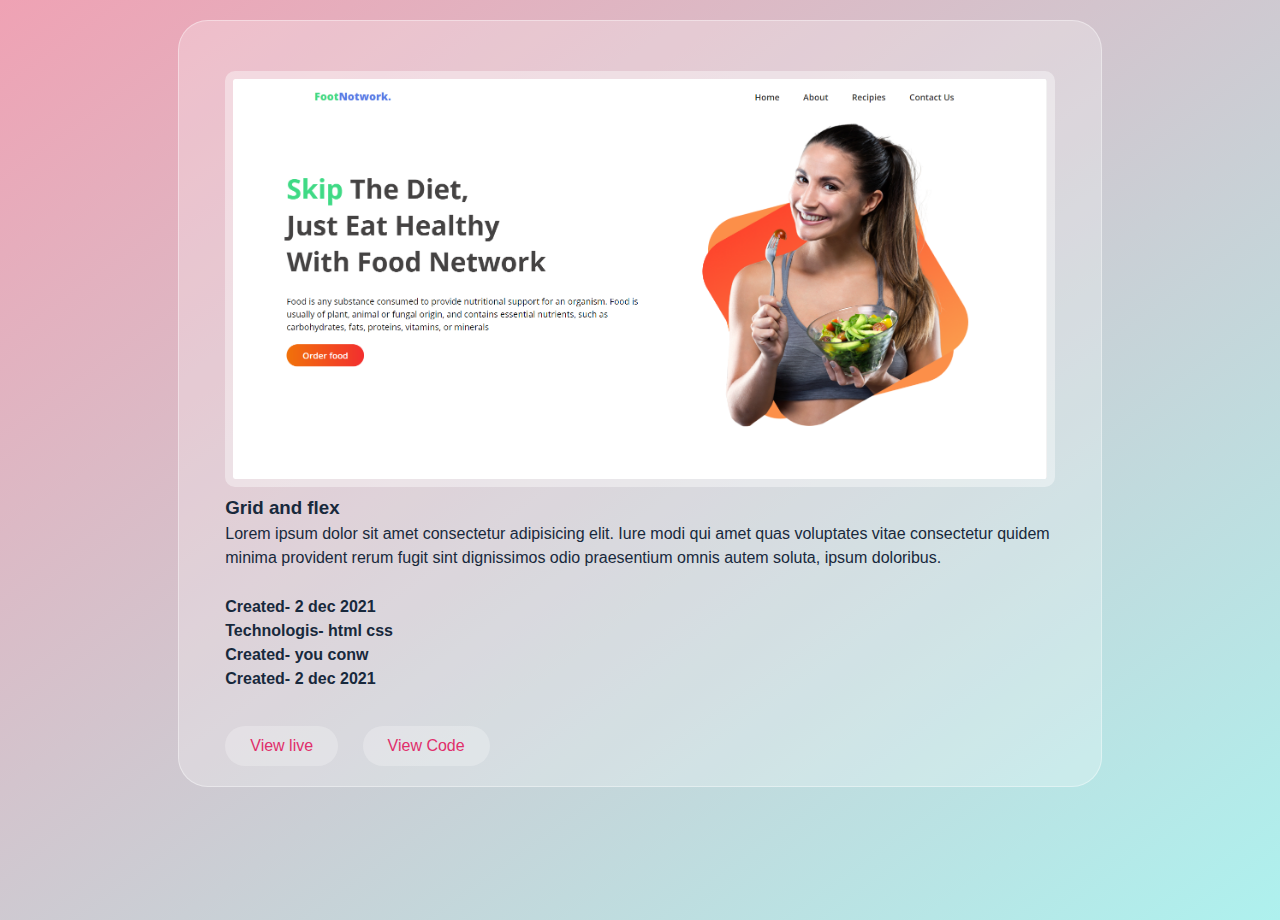
<file: project-details.html>
<!DOCTYPE html>
<html lang="en">
<head>
    <meta charset="UTF-8">
    <meta http-equiv="X-UA-Compatible" content="IE=edge">
    <meta name="viewport" content="width=device-width, initial-scale=1.0">
    <title>Project Details</title>

    <!-- ====================
        stylesheet linked 
    ==================== -->
    <link rel="stylesheet" href="css/style.css">

    <style>
        
    </style>
</head>
<body>
    
<div id="detials" >
    <main>
        <div class="container">
           
                <div class="card-img mt">
                    <img src="./img/footNetwork.PNG" alt="">
                </div>
                <div class="body">
                    <h3 id="project-name">Grid and flex</h3>
                    <p>Lorem ipsum dolor sit amet consectetur adipisicing elit. Iure modi qui amet quas voluptates vitae consectetur quidem minima provident rerum fugit sint dignissimos odio praesentium omnis autem soluta, ipsum doloribus.</p>
                    <div class="facher">
                        <h4>Created- <span>2 dec 2021</span></h4>
                        <h4>Technologis- <span>html css </span></h4>
                        <h4>Created- <span>you conw</span></h4>
                        <h4>Created- <span>2 dec 2021</span></h4>
                    </div>
                </div>
                <div class="footer mb">
                    <a class="btn mr" href="https://abudaudhossain.github.io/food-network/" target="_blank">View
                        live</a>
                        <a class="btn mr" href="https://abudaudhossain.github.io/food-network/" target="_blank">View
                        Code</a>
                </div>
           
        </div>
    </main>  
</div>


<script src="js/main.js"></script>
</body>
</html>
</file>
<file: css/style.css>
/* @import url('https://fonts.googleapis.com/css2?family=Montserrat:wght@300;400;500;600;700;800&display=swap'); */

/* ==================
 Variables
==================== */
:root {
    --main-color          : #e02f6b;
    --blue                : #0000ff;
    --blue-dark           : #18293c;
    --orange              : #ffa500;
    --green-yellow        : #cddc39;
    --pink-light          : #efa2b4;
    --cyan-light          : #aef1ee;
    --white               : #ffffff;
    --white-alpha-40      : rgba(255, 255, 255, 0.40);
    --white-alpha-25      : rgba(255, 255, 255, 0.25);
    --backdrop-filter-blur: blur(5px);
    --font-family         : 'Montserrat', sans-serif;
    ;
}

/*=================
 common style 
================== */
* {
    margin     : 0;
    padding    : 0;
    font-family: var(--font-family);
}

h1,
h2 {
    font-weight: 700;
}

h3,
h4,
h5 {
    font-weight: 600;
}

a {
    text-decoration: none;
}

img {
    width : 100%;
    height: 100%;
}

.mr {
    margin-right: 20px;
}

.mb {
    margin-bottom: 20px;
}
.mt{
    margin-top: 50px;
}
.d-flex {
    display: flex;
}

/* ===============
 title text style 
================ */
.title-text {
    font-family: var(--font-family);
    font-size  : 1.8rem;
    font-weight: 700;

    position: relative;
}

.title-text::before {
    content   : "";
    width     : 0;
    height    : 2px;
    position  : absolute;
    background: var(--main-color);
    bottom    : 0;
    transition: width 0.5s;
}

.title-text:hover::before {
    width: 100%;
}

/* ===============
 button style 
================ */
.btn,
.skill-btn {
    color         : var(--main-color);
    background    : var(--white-alpha-25);
    padding       : 8px 25px;
    margin-top    : 10px;
    display       : inline-block;
    border-radius : 20px;
    position      : relative;
    overflow      : hidden;
    vertical-align: middle;
    cursor        : pointer;
}

.btn::before {
    content   : '';
    position  : absolute;
    background: var(--main-color);
    top       : 0;
    left      : 0;
    width     : 0%;
    height    : 100%;
    z-index   : -1;
    transition: width 0.5s;
}

.btn:hover::before {
    width: 100%;

}

.btn:hover {
    color: var(--white);

}
.active{
    color: var(--blue);
}
/*=================
 body style 
 ================== */
body {
    background-image: linear-gradient(to bottom right, var(--pink-light), var(--cyan-light));
    min-height      : 100vh;
    font-size       : 16px;
    color           : var(--blue-dark);
    line-height     : 1.5;
}

/*===============
  main style 
 ================= */
main {
    width           : 90%;
    background-color: var(--white-alpha-25);
    border          : 1px var(--white-alpha-40) solid;
    border-radius   : 30px;
    margin          : 20px auto;

}

/* ===============
  navbar style 
 ================= */
nav {
    justify-content: space-between;
    align-items    : center;
    padding        : 40px;
}

.brang-name {
    flex-basis: 1;
    width     : 200px;
}

.brang-name {
    font-size  : 1.5rem;
    font-weight: 600;
    color      : var(--main-color);
}

.text-color {
    color: var(--blue);

}

.nav-item,
.resume {
    font-size  : 1rem;
    font-weight: 600;
    padding    : 5px;
    transition : color 0.4s;
    cursor     : pointer;
}

.nav-item:hover {
    color: var(--blue);
}

.resume {
    border       : 1px var(--blue-dark) solid;
    border-radius: 10px;
    transition   : all 0.4s;

}

.resume:hover {
    background-color: var(--pink-light);
    color           : var(--main-color);
}

.extra-menu {
    width          : 200px;
    margin         : 0 20px;
    display        : flex;
    justify-content: space-between;
}

/* =================
container style
==================== */
.container {
    width : 90%;
    margin: auto;
}

/*==========================
 home section styles 
=========================== */
.about-home, .home {
    display        : flex;
    justify-content: space-between;
    min-height         : 80vh;
    box-sizing: border-box;
}
.home{
    align-items    : center;
}
/* .text-area {} */

.text-area h1 {
    font-size: 2.5rem;
}

.text-area h3 {
    font-size: 1.5rem;
}

.img-area {
    width           : 350px;
    background-color: white;
    height          : 350px;
    border          : 1px solid var(--white);
    border-radius   : 50%;
    overflow        : hidden;
}

/*==========================
 about section styles 
=========================== */
#about {
    /* min-height: 60vh; */
    padding: 20px;
}

.about {
    justify-content: space-between;
    align-items    : center;
    padding-top    : 50px;
}

.about-img-area {
    height          : 400px;
    width           : 40%;
    background-color: var(--white-alpha-25);
    border          : 1px var(--white-alpha-40) solid;
    border-radius   : 30px;
    margin-right    : 50px;
}

.about-text-area {
    width: 60%;
}

h3.skill-text {
    font-size  : 1rem;
    font-weight: bold;
    margin     : 20px 0;
    position   : relative;

}

h3.skill-text::before {
    content         : '';
    width           : 100%;
    height          : 2px;
    background-color: var(--main-color);
    position        : absolute;
    bottom          : 0;
}

a.skill-btn {
    padding-top   : 2.5px;
    padding-bottom: 2.5px;
    color         : var(--blue-dark);
    font-weight   : 500;
}

/* =================
recent-work style
=================== */
#project {
    /* height: 50vh; */
    margin-top: 50px;
}

.recent-work {
    padding              : 50px 0;
    display              : grid;
    grid-template-columns: repeat(3, 1fr);
    gap                  : 2rem;
}

.card {
    /* background-color: red; */
    height: 100%;
    width : 100%;
}


.card-img img {
    border       : 8px var(--white-alpha-40) solid;
    border-radius: 10px;
    box-sizing   : border-box;

}

/* =================
contact area  style
================== */
#contact {
    padding: 50px;
}

.form-area {
    width        : 50%;
    /* margin-top: 25px; */
}

.text-area {
    width        : 50%;
    /* margin-top: 25px; */
}

.icon {
    font-size    : 2rem;
    margin       : 5px;
    background   : var(--white-alpha-40);
    width        : 50px;
    height       : 50px;
    border-radius: 50%;
    padding      : 5px;
    display      : inline-block;
    text-align   : center;
    color        : var(--main-color);
}

.icon img {
    width : 80%;
    height: 80%;
}

form input,
textarea {
    display         : block;
    width           : 80%;
    margin          : 10px;
    padding         : 10px;
    background-color: var(--white-alpha-40);
    border          : none;
    font-size       : 1rem;
    border-radius   : 25px;

}

.text-area {
    margin-top: 25px;
}

form input:focus,
textarea:focus {

    border: none !important;

}

/*==============
 footer style
 ============ */
footer {
    text-align    : center;
    padding-top   : 15px;
    padding-bottom: 15px;
}


/* ==============================
 project details style strat
=========================== */
#detials{
    width: 80%;
    margin: auto;
}
.facher{
  
    /* margin-left: 20px; */
    margin-top: 25px;
    margin-bottom: 25px;
}

/* ==============================
 project details style end
=========================== */
</file>
